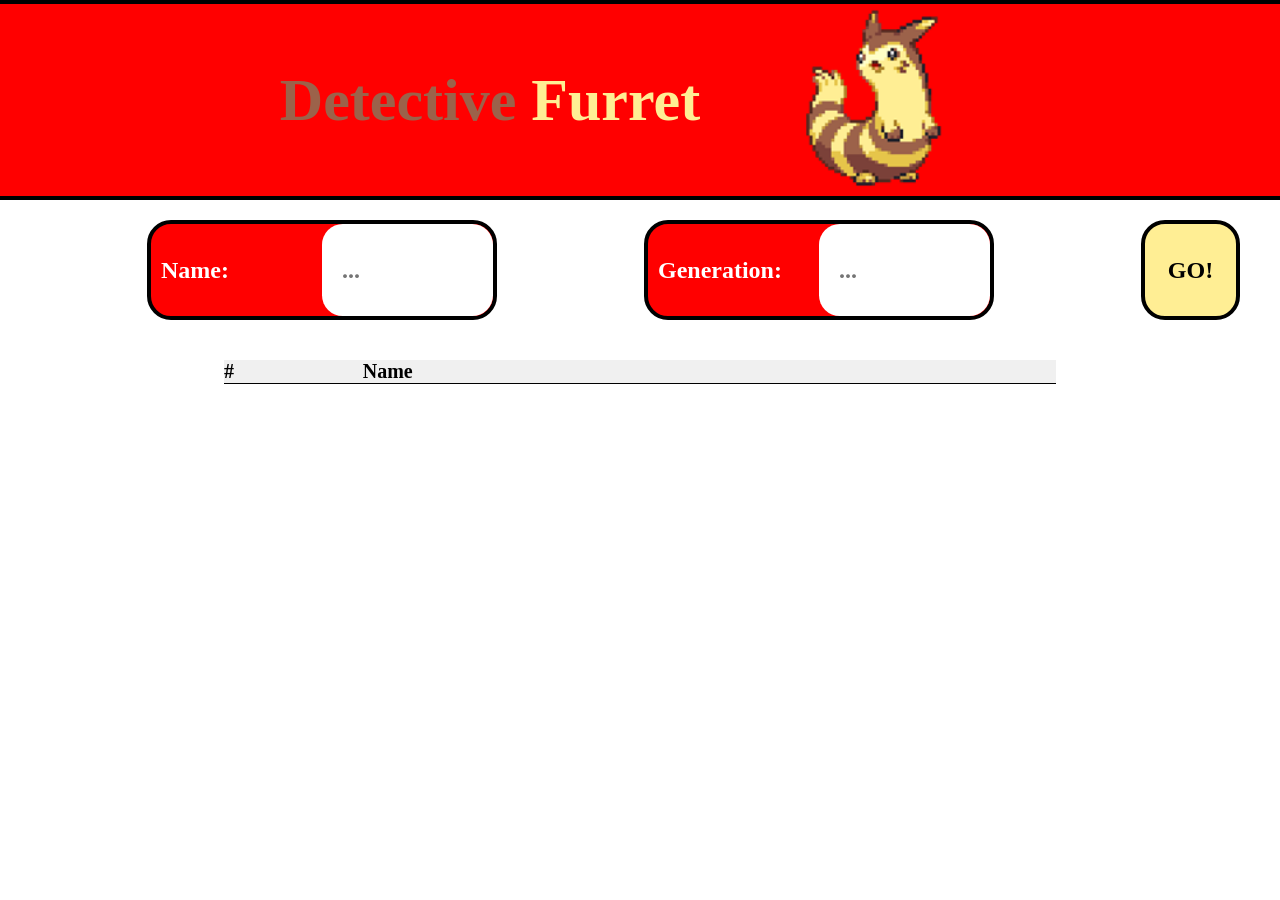
<file: Detective Furret/resources/views/index.html>
<!DOCTYPE html>
<html lang="en">

<head>
    <meta charset="UTF-8">
    <meta name="viewport" content="width=device-width, initial-scale=1.0">
    <title>Document</title>
    <script src="../scripts/api.js"></script>
    <script src="../scripts/index.js"></script>
    <link rel="stylesheet" href="../styles/navbar.css">
    <link rel="stylesheet" href="../styles/index.css">
</head>

<body>
    <nav>
        <div class="navtitle">
            <h1><span class="mascotColorDark">Detective</span> <span class="mascotColorLight">Furret</span></h1>
        </div>
        <div class="mascotImage">
            <img src="../../public/images/Furret_mascot.png" alt="Furret">
        </div>
    </nav>

    <div class="searchbar">
        <div class="searches">
            <div class="search" name="nameSearch">
                <div class="label">
                    <p>Name:</p>
                    <input type="text" class="inputtext" id="nameSearch" placeholder="...">
                </div>
                <div id="autocompleteBox" class="autocomplete"></div>
            </div>
            
            <div class="search" name="generationSearch">
                <div class="label">
                    <p>Generation:</p>

                    <input type="number" class="inputtext" id="generationSearch" placeholder="...">
                </div>
            </div>
        </div>

        <div class="search-go">
            <button id="searchButton">GO!</button>
        </div>
    </div>

    <div class="pokemon-list">
        <table>
            <tr>
                <th>#</th>
                <th>Name</th>
            </tr>
            <tr>

            </tr>
        </table>
    </div>
    <div class="list-trigger"></div>
</body>

</html>
</file>
<file: Detective Furret/resources/styles/navbar.css>
:root {
    --mascotDark: #9C624A;
    --mascotLight: #FFEE94;
}

* {
    margin: 0;
    padding: 0;
    box-sizing: border-box;
}

nav {
    border-top: 4px solid black;
    border-bottom: 4px solid black;
    background-color: red;
    height: 200px;
    width: 100%;

    display: flex;
    align-items: center;
    justify-content: center;

    .navtitle {
        font-size: 2.5rem;
        font-weight: bold;
        font-family: arial black;

        .mascotColorDark {
            color: var(--mascotDark);
        }
        .mascotColorLight {
            color: var(--mascotLight);
        }

    }

    .mascotImage {
        margin-left: 50px;

        img {
            height: 250px;
        }
    }
}

@media (max-width: 768px) {
    nav {
        height: auto;
        padding: 20px;

        .navtitle {
            font-size: 1.8rem;
            text-align: center;
            display: flex;
            flex-direction: column;
            gap: 5px;
        }

        .mascotImage {
            display: none;
            margin-left: 0;
        }
    }
}
</file>
<file: Detective Furret/resources/styles/index.css>
.searchbar {
    display: flex;
    align-items: center;
    justify-content: space-evenly;

    .searches {
        width: 90%;
        display: flex;
        justify-content: space-evenly;
        margin-top: 20px;

        .search {
            height: 100px;
            width: 350px;
            margin-bottom: 20px;

            .label {
                display: flex;
                border-radius: 1.5rem;
                border: 4px solid black;

                background-color: red;
                width: 100%;
                height: 100%;

                p {
                    display: flex;
                    align-self: center;
                    font-family: arial black;
                    margin-left: 10px;
                    font-size: 1.5rem;
                    font-weight: bold;
                    color: white;
                }

                .inputtext {
                    border: none;
                    padding-left: 20px;
                    border-radius: 1.3rem;
                    background-color: white;
                    margin-left: auto;
                    width: 50%;
                    height: 100%;
                    font-size: 1.5rem;
                    font-weight: bold;
                    font-family: arial black;
                }
            }

            .autocomplete {
                position: absolute;
                background-color: white;
                border-top: none;
                width: 23%;
                max-height: 150px;
                overflow-y: auto;
                z-index: 1000;

                div {
                    padding: 10px;
                    cursor: pointer;

                    &:hover {
                        background-color: #f0f0f0;
                    }
                }
            }
        }
    }

    .search-go {
        width: 100px;
        height: 100px;
        margin-right: 40px;

        button {
            border-radius: 1.5rem;
            border: 4px solid black;
            background-color: var(--mascotLight);
            width: 100%;
            height: 100%;
            font-size: 1.5rem;
            font-weight: bold;
            font-family: arial black;

            &:hover {
                background-color: var(--mascotDark);
            }
        }
    }
}

.pokemon-list {
    margin-top: 20px;
    width: 100%;
    display: flex;
    justify-content: center;

    table {
        border-collapse: collapse;
        width: 65%;
        text-align: left;

        tr {
            border-bottom: 1px solid black;

            &:first-child {
                background-color: #f0f0f0;
            }

            &:hover {
                background-color: #f9f9f9;
                cursor: pointer;
            }
        }

        td {
            font-size: 1.25rem;
            font-family: 'Segoe UI', Tahoma, Geneva, Verdana, sans-serif
        }

        td:first-child {
            display: flex;
            border: none;
            align-items: center;
            justify-content: space-between;
            padding-right: 30%;

            img {
                vertical-align: middle;
                margin-right: 8px;
            }
        }

        th {
            font-size: 1.25rem;
            font-family: arial black;
        }

        .type-badge {
            text-align: center;
            width: 80px;
            color: white;
            padding: 3px 8px;
            border-radius: 4px;
            font-size: 0.75rem;
            font-weight: bold;
            display: inline-block;
            margin: 2px 0;
            letter-spacing: 0.05em;
        }
    }
}

@media (max-width: 768px) {
    .searchbar {
        flex-direction: column;
        align-items: center;
        gap: 20px;

        .searches {
            width: 95%;
            flex-direction: column;
            gap: 20px;

            .search {
                width: 100%;
                height: 80px;
                margin-bottom: 0;

                .label {
                    p {
                        font-size: 1.2rem;
                    }

                    .inputtext {
                        font-size: 1rem;
                        width: 60%;
                    }
                }

                .autocomplete {
                    width: 90%;
                }
            }
        }

        .search-go {
            width: 150px;
            height: 60px;
            margin-right: 0;

            button {
                font-size: 1.2rem;
            }
        }
    }

    .pokemon-list {
        table {
            width: 95%;

            td {
                font-size: 1rem;
            }

            th {
                font-size: 1rem;
            }

            td:first-child {
                padding-right: 10%;
            }
        }
    }
}
</file>
